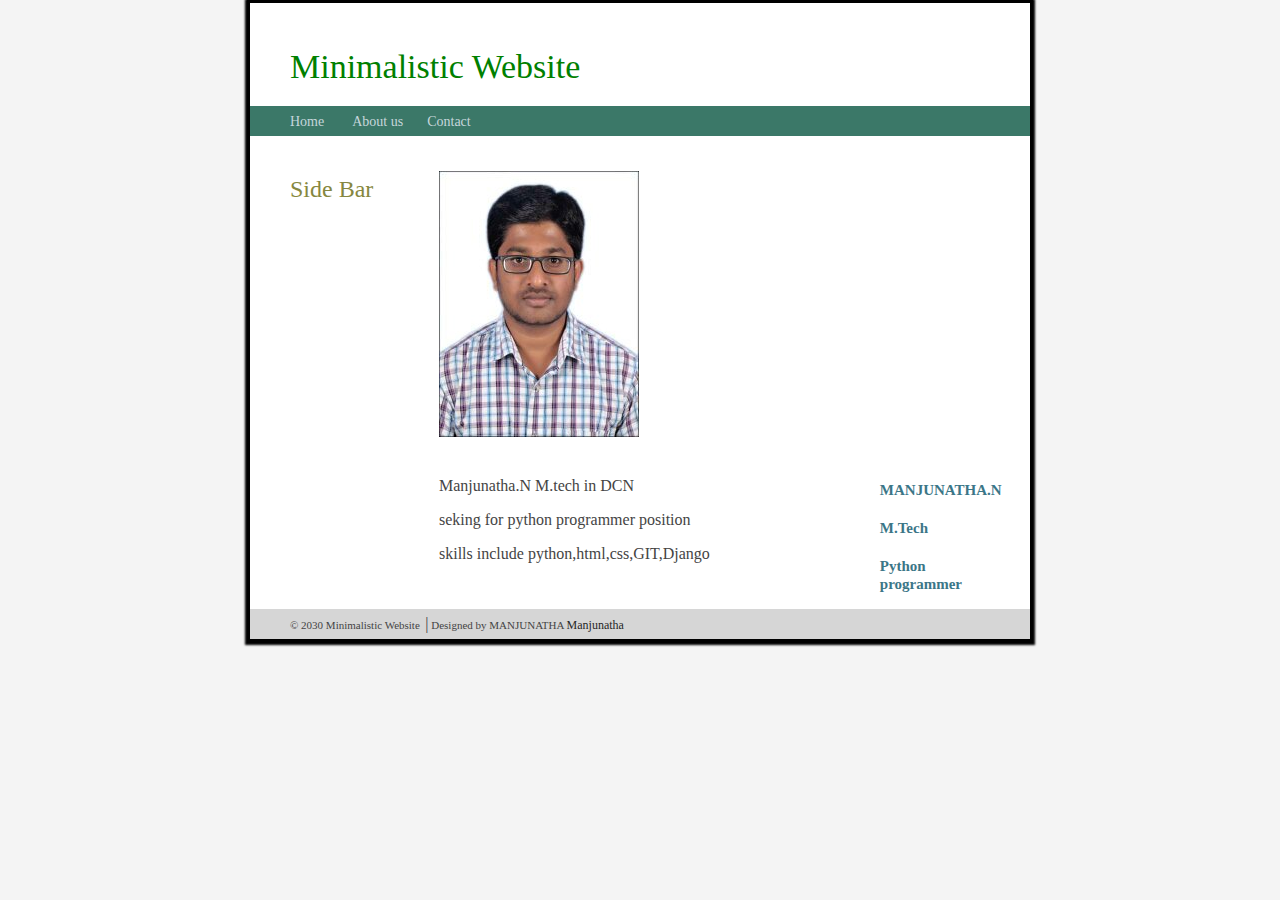
<file: Website/about.html>
<!DOCTYPE html>
<html lang="en">
<head>
    <meta charset="UTF-8">
    <title>about</title>
    <link rel="stylesheet" href="css/style.css">
    <script src="js/scripts.js"></script>
</head>
    
<body id="about-page">
    <div class="container">
        
        <header class="header">
        <a   class="link-title" href="/">Minimalistic Website</a>
        </header>
    
        <nav class="menu">
        <a href="/">Home</a> &nbsp;&nbsp;&nbsp;&nbsp;&nbsp;
        <a href="about.html">About us</a>&nbsp;&nbsp;&nbsp;&nbsp;&nbsp;
        <a href="contact.html">Contact</a>&nbsp;&nbsp;&nbsp;&nbsp;&nbsp;
        </nav>
    
        <aside>    
        <h1>Side Bar</h1>
        </aside>
      
        
        <article class="main">
        <div id="home-image">
        <img src="images/1522734105576.jpg"  alt="home image">
        </div>
        
        <div id="profile-info">
           <h2>MANJUNATHA.N</h2> 
           <H2>M.Tech </H2>
           <h2>Python programmer</h2>
        </div>
            
        <div class="descriptioon">
            
        <p>Manjunatha.N M.tech in DCN</p>  
        <p>seking for python programmer position
        </p>
        <p>
        skills include python,html,css,GIT,Django  
        </p>
        </div>  
        </article>
        
        
        <footer>
        
        &copy; 2030 Minimalistic Website &nbsp;<span class="separator">|</span>  Designed by MANJUNATHA <a href="http://www.manjunatha.com">Manjunatha</a>
        
       </footer>      
        
    </div>
</body>   
</html>
</file>
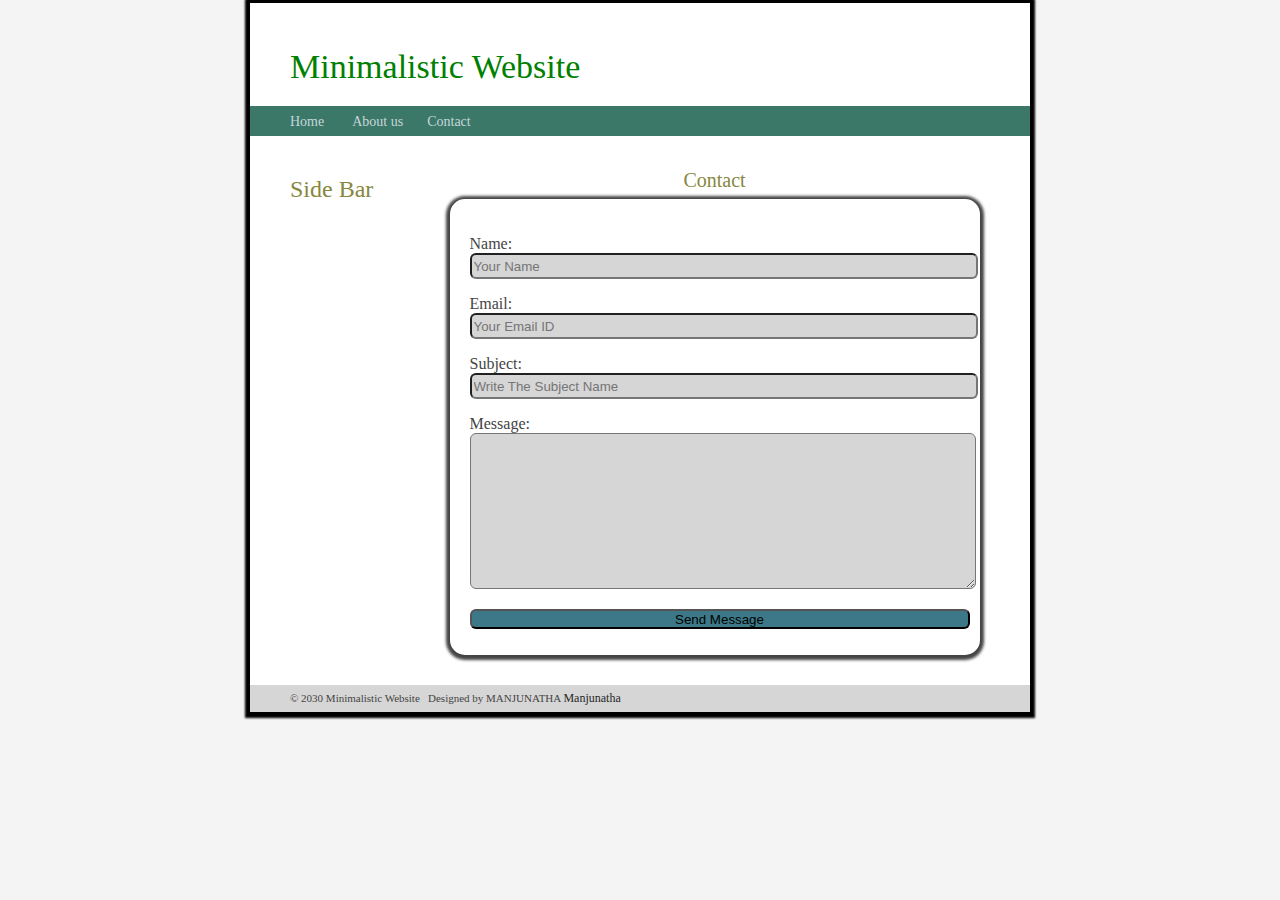
<file: Website/contact.html>
<!DOCTYPE html>
<html lang="en">
<head>
    <meta charset="UTF-8">
    <title>contact</title>
    <link rel="stylesheet" href="css/style.css">
    <script src="js/scripts.js"></script>
    
    
<body id="contact">

    <div class="container">
    <header class="header">
        
        <a   class="link-title" href="/">Minimalistic Website</a>
        
        </header>
    
    <nav class="menu">
        
        <a href="/">Home</a> &nbsp;&nbsp;&nbsp;&nbsp;&nbsp;
        <a href="about.html">About us</a>&nbsp;&nbsp;&nbsp;&nbsp;&nbsp;
        <a href="contact.html">Contact</a>&nbsp;&nbsp;&nbsp;&nbsp;&nbsp;
         
        </nav>
    
    <aside>    
        <h1>Side Bar</h1>
    </aside>
  
        <article class="main">
        <h1 class="page-heading">Contact</h1>
        <div id="form">
            <form method="post" action="process.php">
            <p>
            <label for="name">Name:</label>
            <input type="text" name="name" placeholder="Your Name" required>
            </p>
                
            <p>
            <label for="name">Email:</label>
            <input type="text" name="email" placeholder="Your Email ID" required>
            </p>
                
            <p>
            <label for="name">Subject:</label>
            <input type="text" name="subject" placeholder="Write The Subject Name" required>
            </p>
            
            <p>
            <label for="name">Message:</label>
            <textarea id="message" name="body" id="" cols="30" rows="10" required></textarea>
            </p>
                
            <p>
            <input  id="submit" type="Submit" name="submit" value="Send Message">
                </p>
                
                </form>
                
            </div>
        </article>
        
        
        
    <footer>
        
        &copy; 2030 Minimalistic Website &nbsp; Designed by MANJUNATHA <a href="http://www.manjunatha.com">Manjunatha</a>
        
    </footer>    
        
        
    </div>
    
</body>    
</head>
</html>
</file>
<file: Website/css/style.css>
body {
    background:#F4F4F4;
    margin:0; 
    
}
.link-title{
    text-decoration: none;
    font-size: 34px;
    
    color: green;
}


.page-heading{
    text-align: center;
    font-size: 20px;
    margin-bottom: 10px;

    
}

.container{
    width: 780px;
    margin: 0 auto;
    background:#FFF;
    box-shadow: 0px 1px 2px 2px;
    border: solid black;
}

.header{
    
    padding:45px 0 20px 40px;
    
    
}

.menu{
    
    background: #3b7868;
    padding: 6px 0 6px 40px;
    
}

.menu a {
    
    color: #c5d6db;
    text-decoration: none;
    font-size: 14px;
    font-family: "Arial Narrow","Myiad pro";
}

.menu a :{
    
    color: #ecf3f3;
    
}

aside {
    
    float:left;
    width: 120px;
    padding: 40px 0 0  40px;
}

h1{
    margin: 0px;
    color: #868740;
    font-size: 24px;
    font-family: "Arial Narrow","Myiad pro";
    font-weight: normal;
}

h2{
    
    color: #3b7687;
    font-size: 15px;
    margin: 20px 0 5px 0;
    
}


.main{
    margin: 0 0 0 189px;
    padding: 35px 40px 30px 0;
    color: #444444;
    font-family: "Georgia";
    font-13px;
    line-height:18px;
    text-emphasis: justify;
}

/*.main a:hover {
    color: #444444;*/
    
}



#home-image img {
    
   

}




footer{
    padding: 6px 40px 6px 40px;
    background: #d6d6d6;
    font-family: "Lucida Sans Unicode";
    color: #444444;
    font-size: 11px;
    text-decoration: right;
    
}

footer a {
    text-decoration: none;
    color: #262626;
    font-size: 12px;
}

.separator {
    color: bold black;
    font-size: 16px;
}




/***********about page styles****************/

#about-page #home-image img{
    width: 40%
    height: 30%
    float: left;
    margin-bottom: 20px;
}

#about-page #profile-info{
    float: right;
    width: 20%;
        
    
}


#about-page .description {
    clear: both;
    
}






/*****************contact page*************************/

#contact #form{
    width: 500px;
   /**** border: 3px solid cadetblue;***/
    padding: 20px 10px 10px 20px;
    margin: 0 auto;
    box-shadow: 0px 1px 3px 4px;
    border-radius: 15px;
}



#contact #form input{
    width: 100%;
    border-radius: 6px;
    height: 20px;
    background: #D6D6D6;
}

#contact #form #message{
    width: 100%;
    border-radius: 6px;
    background: #D6D6D6;    
    
}

#contact #form #submit{
    text-align: center;
    background: rgb(60,120,135)
    
}
</file>
